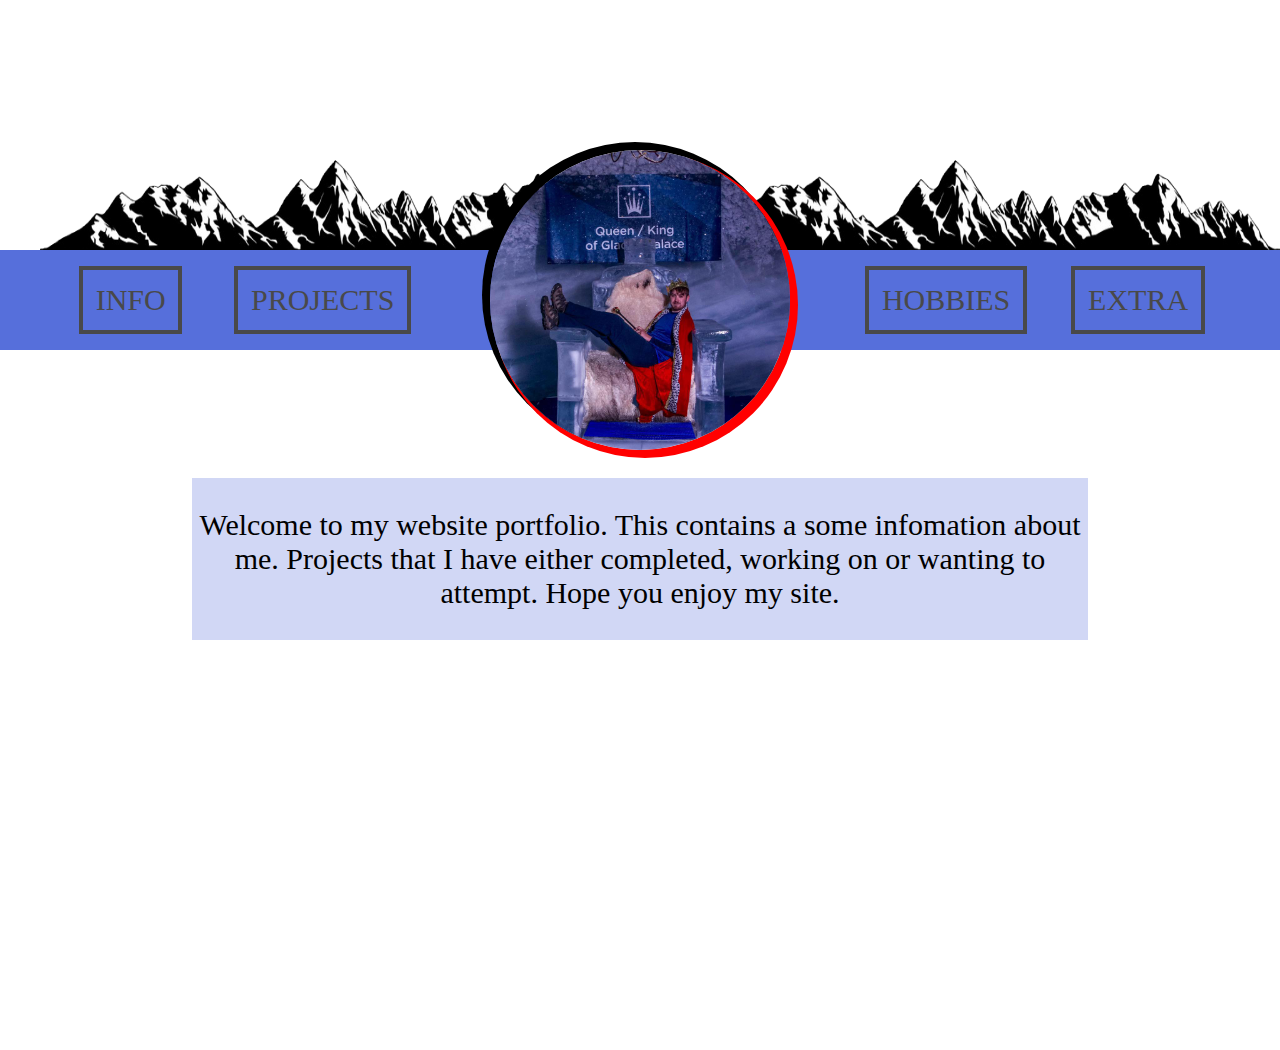
<file: index.html>
<!-- html comment here just to show it off and remember it -->

<!-- 
    <h1> is the first head and only should be used one. <h1-6>
    <p> paragraph
    <br> break line 
    <a href=""> </a> hyper link
    <a href="htmlfile here"> also used to go between files just with the file name instead
    <a href="" taget=_blank""> </a> hyper link that opens in a new tab. Best to only use for external sites not internal
    <img src="images/pic.png" alt="logo"> image input. alt is used for audio description or if the image fails to load
    <head> gives the tab the name also contains the <title> tag
    <body> the website content
    <div> divdes the page up into sections
    !
-->

<!DOCTYPE html>
<html lang="en">
  <head>
    <meta charset="UTF-8" />
    <meta name="viewport" content="width=device-width, initial-scale=1.0" />
    <title>Ciaran's Portfolio</title>
    <link href="./style.css" rel="stylesheet" type="text/css" />
    <script src="main.js" defer></script>
  </head>
  <body class="background">
    <div>
      <!--Website Container-->
      <div class="bannerController">
        <!-- Selection bar and main picture -->

        <div>
          <!-- Mountain range-->
          <div class="marquee">
            <ul class="marqueeContent">
              <li>
                <img
                  src="images/mountainRange2.png"
                  alt="Moutain range drawing for a banner"
                />
              </li>
              <li>
                <img
                  src="images/mountainRange2.png"
                  alt="Moutain range drawing for a banner"
                />
              </li>
              <li>
                <img
                  src="images/mountainRange2.png"
                  alt="Moutain range drawing for a banner"
                />
              </li>
            </ul>
          </div>
        </div>

        <!-- <div class="centerImage"> -->
        <!-- Centre Picture -->
        <!-- <img class="profilePic" src="images/ciaranThrone.jpg" alt="" />
        </div> -->

        <div class="header">
          <div class="leftButtons">
            <!-- Left Side-->
            <div class="button_cont">
              <a class="example_c" href="infoPage.html">Info</a>
            </div>

            <div class="button_cont">
              <a class="example_c" href="projectPage.html">Projects</a>
            </div>
          </div>

          <div class="centerImage">
            <!-- Centre Picture -->
            <img
              class="profilePic"
              src="images/ciaranThrone.jpg"
              alt="Profile picture of me on a throne"
            />
          </div>

          <div class="rightButtons">
            <!-- Right Side-->
            <div class="button_cont">
              <a class="example_c" href="hobbiesPage.html">Hobbies</a>
            </div>

            <div class="button_cont">
              <a class="example_c" href="extraPage.html">Extra</a>
            </div>
          </div>
        </div>
      </div>

      <div>
        <!-- Main content to page -->

        <div class="mainContentContainer">
          <p class="introduction">
            Welcome to my website portfolio. This contains a some infomation
            about me. Projects that I have either completed, working on or
            wanting to attempt. Hope you enjoy my site.
          </p>
        </div>
      </div>
    </div>
  </body>
</html>
</file>
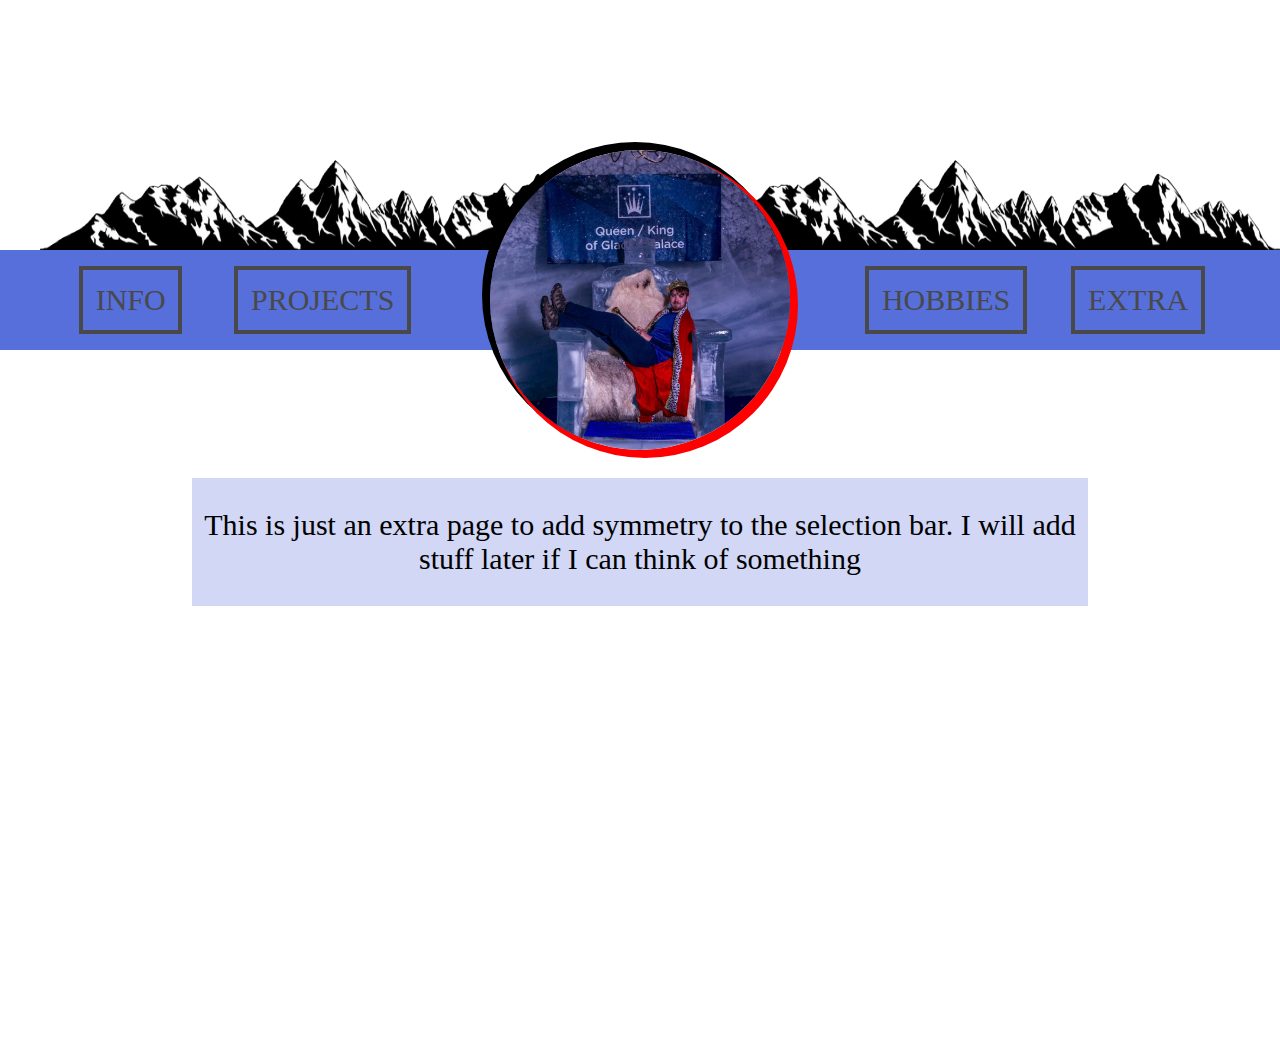
<file: extraPage.html>
<!DOCTYPE html>
<html lang="en">
  <head>
    <meta charset="UTF-8" />
    <meta name="viewport" content="width=device-width, initial-scale=1.0" />
    <title>Ciaran's Portfolio</title>
    <link href="./style.css" rel="stylesheet" type="text/css" />
    <script src="main.js" defer></script>
  </head>
  <body class="background">
    <div>
      <!--Website Container-->
      <div class="bannerController">
        <!-- Selection bar and main picture -->

        <div>
          <!-- Mountain range-->
          <div class="marquee">
            <ul class="marqueeContent">
              <li>
                <img
                  src="images/mountainRange2.png"
                  alt="Moutain range drawing for a banner"
                />
              </li>
              <li>
                <img
                  src="images/mountainRange2.png"
                  alt="Moutain range drawing for a banner"
                />
              </li>
              <li>
                <img
                  src="images/mountainRange2.png"
                  alt="Moutain range drawing for a banner"
                />
              </li>
            </ul>
          </div>
        </div>

        <!-- <div class="centerImage"> -->
        <!-- Centre Picture -->
        <!-- <img class="profilePic" src="images/ciaranThrone.jpg" alt="" />
        </div> -->

        <div class="header">
          <div class="leftButtons">
            <!-- Left Side-->
            <div class="button_cont">
              <a class="example_c" href="infoPage.html">Info</a>
            </div>

            <div class="button_cont">
              <a class="example_c" href="projectPage.html">Projects</a>
            </div>
          </div>

          <div class="centerImage">
            <!-- Centre Picture -->
            <img
              class="profilePic"
              src="images/ciaranThrone.jpg"
              alt="Profile picture of me on a throne"
            />
          </div>

          <div class="rightButtons">
            <!-- Right Side-->
            <div class="button_cont">
              <a class="example_c" href="hobbiesPage.html">Hobbies</a>
            </div>

            <div class="button_cont">
              <a class="example_c" href="extraPage.html">Extra</a>
            </div>
          </div>
        </div>
      </div>

      <div>
        <!-- Main content to page -->
        <div class="mainContentContainer">
          <p class="introduction">
            This is just an extra page to add symmetry to the selection bar. I
            will add stuff later if I can think of something
          </p>
        </div>
      </div>
    </div>
  </body>
</html>
</file>
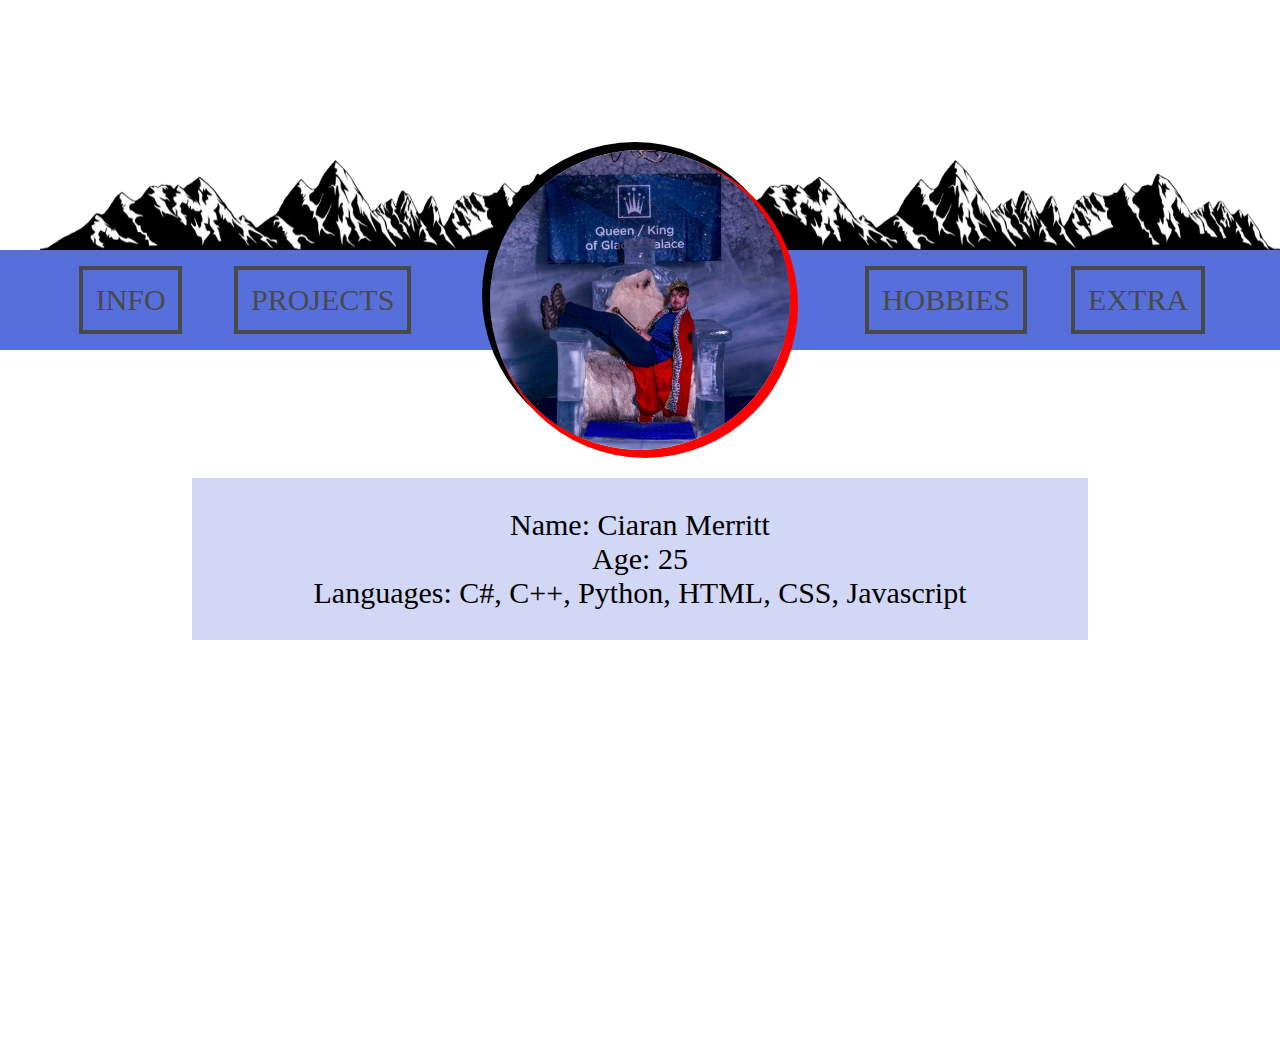
<file: infoPage.html>
<!DOCTYPE html>
<html lang="en">
  <head>
    <meta charset="UTF-8" />
    <meta http-equiv="X-UA-Compatible" content="IE=edge" />
    <meta name="viewport" content="width=device-width, initial-scale=1.0" />
    <title>Ciaran's Portfolio</title>
    <link href="./style.css" rel="stylesheet" type="text/css" />
    <script src="main.js" defer></script>
  </head>
  <body class="background">
    <div>
      <!--Website Container-->
      <div class="bannerController">
        <!-- Selection bar and main picture -->

        <div>
          <!-- Mountain range-->
          <div class="marquee">
            <ul class="marqueeContent">
              <li><img src="images/mountainRange2.png" alt="Moutain range drawing for a banner" /></li>
              <li><img src="images/mountainRange2.png" alt="Moutain range drawing for a banner" /></li>
              <li><img src="images/mountainRange2.png" alt="Moutain range drawing for a banner" /></li>
            </ul>
          </div>
        </div>

        <!-- <div class="centerImage"> -->
        <!-- Centre Picture -->
        <!-- <img class="profilePic" src="images/ciaranThrone.jpg" alt="" />
        </div> -->

        <div class="header">
          <div class="leftButtons">
            <!-- Left Side-->
            <div class="button_cont">
              <a class="example_c" href="infoPage.html">Info</a>
            </div>

            <div class="button_cont">
              <a class="example_c" href="projectPage.html">Projects</a>
            </div>
          </div>

          <div class="centerImage">
            <!-- Centre Picture -->
            <img class="profilePic" src="images/ciaranThrone.jpg" alt="Profile picture of me on a throne" />
          </div>

          <div class="rightButtons">
            <!-- Right Side-->
            <div class="button_cont">
              <a class="example_c" href="hobbiesPage.html">Hobbies</a>
            </div>

            <div class="button_cont">
              <a class="example_c" href="extraPage.html">Extra</a>
            </div>
          </div>
        </div>
      </div>

      <div></div>
        <!-- Main content to page -->
        <div class="mainContentContainer">
          <p class="introduction">
            Name: Ciaran Merritt <br>
            Age: 25 <br>
            Languages: C#, C++, Python, HTML, CSS, Javascript
          </p>
        </div>
      </div>
    </div>
  </body>
</html>
</file>
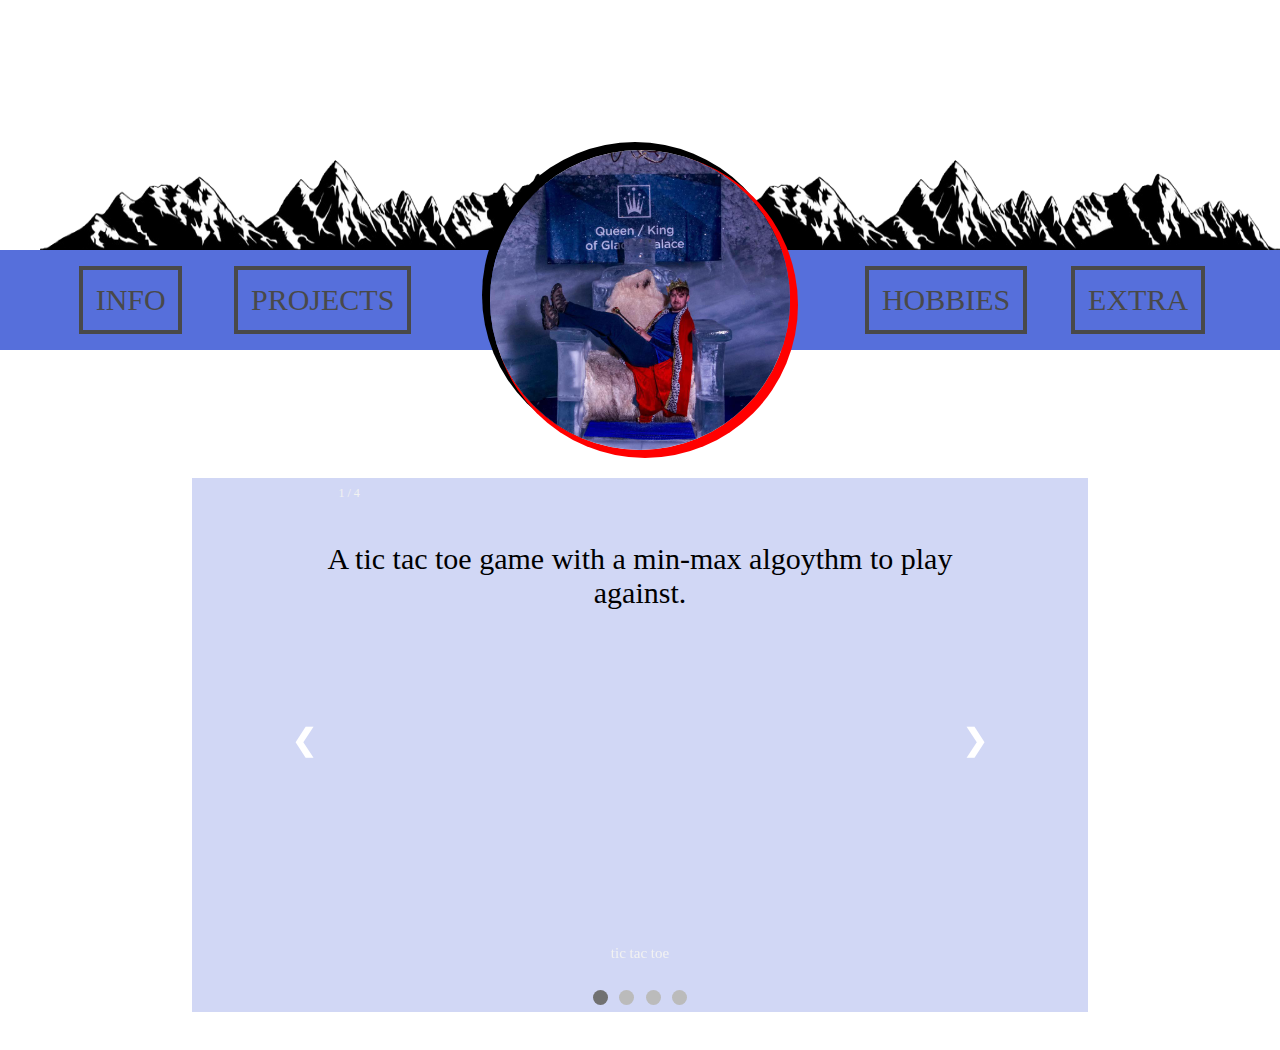
<file: projectPage.html>
<!DOCTYPE html>
<html lang="en">
  <head>
    <meta charset="UTF-8" />
    <meta name="viewport" content="width=device-width, initial-scale=1.0" />
    <title>Ciaran's Portfolio</title>
    <link href="./style.css" rel="stylesheet" type="text/css" />
    <script src="main.js" defer></script>
  </head>
  <body class="background">
    <div>
      <!--Website Container-->
      <div class="bannerController">
        <!-- Selection bar and main picture -->

        <div>
          <!-- Mountain range-->
          <div class="marquee">
            <ul class="marqueeContent">
              <li>
                <img
                  src="images/mountainRange2.png"
                  alt="Moutain range drawing for a banner"
                />
              </li>
              <li>
                <img
                  src="images/mountainRange2.png"
                  alt="Moutain range drawing for a banner"
                />
              </li>
              <li>
                <img
                  src="images/mountainRange2.png"
                  alt="Moutain range drawing for a banner"
                />
              </li>
            </ul>
          </div>
        </div>

        <!-- <div class="centerImage"> -->
        <!-- Centre Picture -->
        <!-- <img class="profilePic" src="images/ciaranThrone.jpg" alt="" />
        </div> -->

        <div class="header">
          <div class="leftButtons">
            <!-- Left Side-->
            <div class="button_cont">
              <a class="example_c" href="infoPage.html">Info</a>
            </div>

            <div class="button_cont">
              <a class="example_c" href="projectPage.html">Projects</a>
            </div>
          </div>

          <div class="centerImage">
            <!-- Centre Picture -->
            <img
              class="profilePic"
              src="images/ciaranThrone.jpg"
              alt="Profile picture of me on a throne"
            />
          </div>

          <div class="rightButtons">
            <!-- Right Side-->
            <div class="button_cont">
              <a class="example_c" href="hobbiesPage.html">Hobbies</a>
            </div>

            <div class="button_cont">
              <a class="example_c" href="extraPage.html">Extra</a>
            </div>
          </div>
        </div>
      </div>

      <div>
        <!-- Main content to page -->

        <div class="mainContentContainer">
          <!-- Slideshow container -->
          <div class="section1">
            <div class="slideshowContainer">
              <!-- Full-width images with number and caption text -->

              <div class="mySlides fade">
                <div class="numberText">1 / 4</div>
                <br />
                <div>
                  <p>
                    A tic tac toe game with a min-max algoythm to play against.
                  </p>
                  <iframe
                    src="https://trinket.io/embed/python3/2e2ae14975?toggleCode=true&runOption=run&start=result"
                    width="100%"
                    height="356"
                    frameborder="0"
                    marginwidth="0"
                    marginheight="0"
                    allowfullscreen
                  ></iframe>
                </div>
                <div class="slideshowCaption">tic tac toe</div>
              </div>

              <div class="mySlides fade">
                <div class="numberText">2 / 4</div>
                <br />
                <div>
                  <p>
                    The first major project of my university course was to
                    create a simple sire simulation using text based graphics.
                    (Input code here later)
                  </p>
                </div>
                <div class="slideshowCaption">Fire Simulation</div>
              </div>

              <div class="mySlides fade">
                <div class="numberText">3 / 4</div>
                <br />
                <div>
                  <p>
                    Loki Theivery was a group game project that I was the
                    project manager for. (Input documents here)
                  </p>
                </div>
                <div class="slideshowCaption">Loki Theivery</div>
              </div>

              <div class="mySlides fade">
                <div class="numberText">4 / 4</div>
                <br />
                <div>
                  <p>
                    My dissertation was on a genetic nueral network AI called
                    Darwins AI. (Put dissertation here)
                  </p>
                </div>
                <div class="slideshowCaption">dissertation</div>
              </div>

              <!-- Next and previous buttons -->
              <a class="prev" onclick="plusSlides(-1)">&#10094;</a>
              <a class="next" onclick="plusSlides(1)">&#10095;</a>
            </div>

            <!-- The dots/circles -->
            <div style="text-align: center">
              <span class="dot" onclick="currentSlide(1)"></span>
              <span class="dot" onclick="currentSlide(2)"></span>
              <span class="dot" onclick="currentSlide(3)"></span>
              <span class="dot" onclick="currentSlide(4)"></span>
            </div>
          </div>
        </div>
      </div>
    </div>
  </body>
</html>
</file>
<file: style.css>
html {
  height: 100%;
  position: relative;
  padding: 0;
}

body {
  height: 100%;
  margin: 0;
  padding: 0;
}

body.background {
  animation: backgroundAnimation 16s ease-in-out infinite;

  background-size: auto;
  height: 100%;
  background-repeat: no-repeat;
  background-attachment: scroll;
}

@keyframes backgroundAnimation {
  0%,
  100% {
    background-image: url(images/background1.JPG);
  }
  25% {
    background-image: url(images/background2.JPG);
  }
  50% {
    background-image: url(images/background3.JPG);
  }
  75% {
    background-image: url(images/background4.JPG);
  }
}

.gradient {
  position: absolute;
  top: 0;
  bottom: 0;
  height: inherit;
}

.gradient:before,
.gradient:after {
  position: absolute;
  height: 100%;
  top: 0;

  width: 10rem;
  content: "";
  z-index: 1;
}

.gradient:before {
  position: absolute;
  height: 100%;
  left: 0;
  background: linear-gradient(
    to right,
    rgb(255, 255, 255),
    rgb(255, 255, 255) 2vw,
    rgb(255, 255, 255) 2vw,
    transparent 100%
  );
}

.gradient:after {
  right: 0;
  background: linear-gradient(
    to left,
    rgb(255, 255, 255),
    rgb(255, 255, 255) 2vw,
    rgb(255, 255, 255) 2vw,
    transparent 100%
  );
}

img.profilePic {
  display: flex;
  width: 300px;
  border-radius: 150px;
  justify-content: center;
  margin: auto;
  /* position: absolute; */
  margin-left: middle;
  /* border: 5px solid red;
  border-left: 100px; */
  box-shadow: 5px 5px 0 3px red, -5px -5px 0 3px black;
  /* z-index: 10; */
  flex: 3;
}

.leftButtons {
  display: flex;
  /* transform: translateX(30%); */
  width: 30%;
  left: 10%;
  height: 100px;
  flex-direction: row;
  justify-content: space-around;
  align-items: center;
}

.rightButtons {
  display: flex;
  /* transform: translateX(30%); */

  width: 30%;
  left: 10%;
  height: 100px;
  flex-direction: row;
  justify-content: space-around;
  align-items: center;
}

.button_cont {
  /* transform: translateY(400px); */
  z-index: 20;
  text-align: center;
  max-width: 50%;
}

.example_c {
  position: relative;
  color: #494949 !important;
  text-transform: uppercase;
  text-decoration: none;
  background: #ffffff00;
  padding: 1vw;

  border: 4px solid #494949 !important;
  display: inline-block;
  transition: all 0.4s ease 0s;
}

.example_c:hover {
  color: #ffffff !important;
  background: #f6b93b;
  border-color: #f6b93b !important;
  transition: all 0.4s ease 0s;
}

.center {
  display: flex;
  justify-content: center;
  transform: translateY(100px);
  z-index: 20;
}

.bannerController {
  margin-top: 150px;
}

.centerImage {
  display: flex;
  justify-content: center;
  position: relative;
  bottom: 100px;
}

.header {
  display: flex;
  justify-content: space-evenly;
  width: 100%;
  height: 100px;

  margin: 0 auto;
  background: rgb(86, 111, 219);
  color: white;
  font-size: 30px;
}

.mainContentContainer {
  display: flex;
  width: 70%;
  height: auto;
  margin: 0 auto;
  margin-top: 10%;
  background: rgba(86, 110, 219, 0.274);
  opacity: 1;
  font-size: 30px;
  text-align: center;
}

.section1 {
  width: inherit;
  margin: auto;
  height: auto;
}

.introduction {
  display: block;
  text-align: center;
  width: 100%;
}

.mainContentContainer:hover {
  background: rgba(86, 110, 219, 0.781);
  opacity: 1;
}

/*------------------------------------------------------------*/
/*--Slide Show Code here--*/
/*------------------------------------------------------------*/

* {
  box-sizing: border-box;
}

.slideshowContainer {
  height: 500px;
  max-height: 500px;
  width: 100%;
  max-width: 1000px;
  position: relative;
  margin: auto;
}

/* Hides the slides when page is loaded */
.mySlides {
  display: none;
}

/*Next and Previous button CSS*/

.prev,
.next {
  cursor: pointer;
  position: absolute;
  top: 50%;
  width: auto;
  margin-top: -22px;
  padding: 16px;
  color: white;
  font-weight: bold;
  transition: 0.6s ease;
  border-radius: 0 3px 3px 0;
  user-select: none;
}

.prev {
  left: -50px;
  border-radius: 3px 0 0 3px;
}

/* Position the "next button" to the right */
.next {
  right: -50px;
  border-radius: 3px 0 0 3px;
}

/* On hover, add a black background color with a little bit see-through */
.prev:hover,
.next:hover {
  background-color: rgba(0, 0, 0, 0.8);
}

/* slideshow Text*/
.slideshowCaption {
  color: #f2f2f2;
  font-size: 15px;
  padding: 8px 12px;
  position: absolute;
  bottom: 8px;
  width: 100%;
  text-align: center;
}

/* Number text (1/3 etc) */
.numberText {
  color: #f2f2f2;
  font-size: 12px;
  padding: 8px 12px;
  position: absolute;
  top: 0;
}

/* The dots/bullets/indicators */
.dot {
  cursor: pointer;
  bottom: 0;
  height: 15px;
  width: 15px;
  margin: 0 2px;
  background-color: #bbb;
  border-radius: 50%;
  display: inline-block;
  transition: background-color 0.6s ease;
}

.active,
.dot:hover {
  background-color: #717171;
}

/* Fading animation */
.fade {
  -webkit-animation-name: fade;
  -webkit-animation-duration: 1.5s;
  animation-name: fade;
  animation-duration: 1.5s;
}

@-webkit-keyframes fade {
  from {
    opacity: 0.4;
  }
  to {
    opacity: 1;
  }
}

@keyframes fade {
  from {
    opacity: 0.4;
  }
  to {
    opacity: 1;
  }
}

/*------------------------------------------------------------*/
/*--Marquee code here--*/
/*------------------------------------------------------------*/
:root {
  --marquee-width: 100%;
  --marquee-height: 100px;
  /*--marquee-elements: 4;*/
  --marquee-elements-displayed: 2;
  --marquee-element-width: calc(
    var(--marquee-width) / var(--marquee-elements-displayed)
  );
  --marquee-animation-duration: calc(var(--marquee-elements) * 30s);
}

.marquee {
  width: var(--marquee-width);
  height: var(--marquee-height);

  overflow: hidden;
  position: relative;
  margin: 0 auto;
}

/* .marquee:before,
.marquee:after {
  position: absolute;
  top: 0;
  width: 10rem;
  height: 100%;
  content: "";
  z-index: 1;
}

.marquee:before {
  left: 0;
  background: linear-gradient(to right, rgb(255, 255, 255), transparent 100%);
}

.marquee:after {
  right: 0;
  background: linear-gradient(to left, rgb(255, 255, 255), transparent 100%);
} */

.marqueeContent {
  z-index: 10;
  list-style: none;
  height: 100%;
  display: flex;
  animation: scrolling var(--marquee-animation-duration) linear infinite;
}

/* -10vw -170vw  40s*/
@keyframes scrolling {
  0% {
    transform: translateX(0);
  }
  100% {
    transform: translateX(
      calc(-1 * var(--marquee-element-width) * var(--marquee-elements))
    );
  }
}

.marqueeContent li img {
  width: 100%;
  height: 110px;
  /*border: 2px solid #111;*/

  transform: translateY(-20px);
}

.marqueeContent li {
  display: flex;

  justify-content: center;
  align-items: center;

  width: var(--marquee-element-width);
  flex-shrink: 0;
  font-size: 5rem;
  white-space: nowrap;
}
</file>
